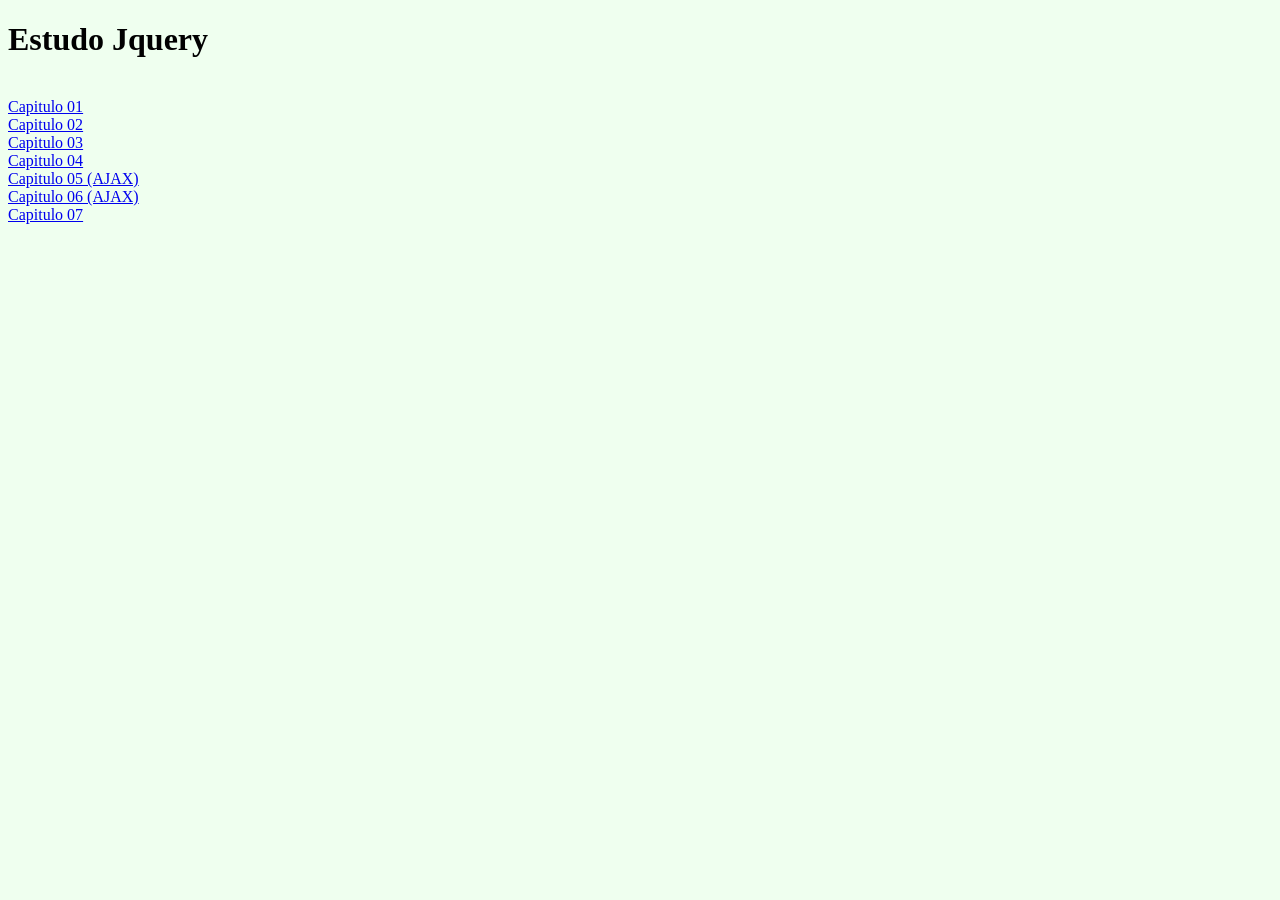
<file: src/main/webapp/index.html>
<!DOCTYPE HTML PUBLIC "-//W3C//DTD HTML 4.01 Transitional//EN" "http://www.w3.org/TR/html4/loose.dtd">
<html>
<head>
<meta http-equiv="Content-Type" content="text/html;charset=ISO-8859-1">
<title>Estudo Jquery</title>
</head>
<body bgcolor="#efffef">

	<h1>Estudo Jquery</h1>
	</br>
	<a href="pages/capitulo.html">Capitulo 01</a>
	</br>
	<a href="pages/capitulo01.html">Capitulo 02</a>
	</br>
	<a href="pages/capitulo03.html">Capitulo 03</a>
	</br>
	<a href="pages/capitulo04.html">Capitulo 04</a>
	</br>
	<a href="pages/capitulo05.html">Capitulo 05 (AJAX)</a>
	</br>
    <a href="pages/capitulo06.html">Capitulo 06 (AJAX)</a>
	</br>
    <a href="pages/capitulo07.html">Capitulo 07</a>

</body>
</html>
</file>
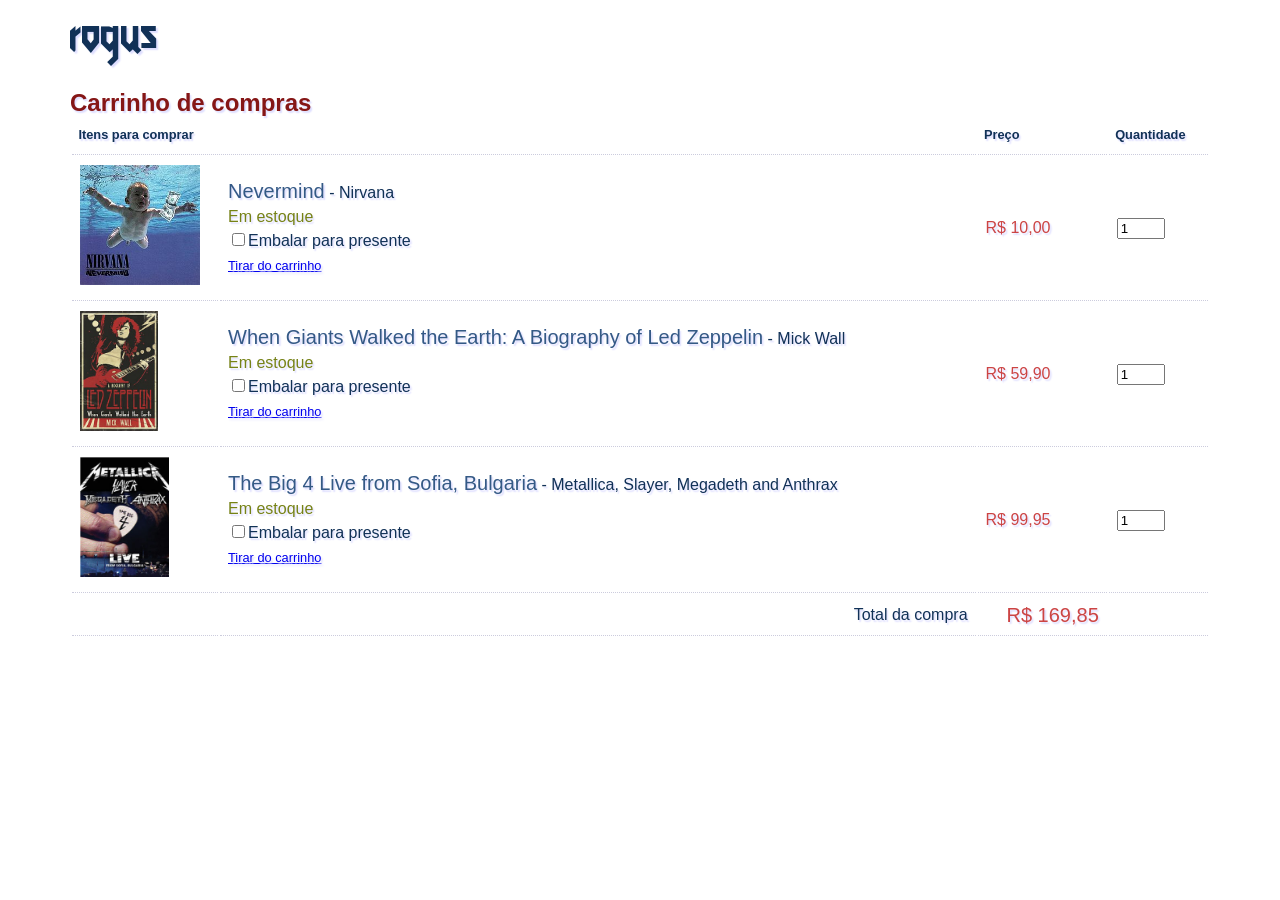
<file: src/main/webapp/pages/capitulo.html>
<!DOCTYPE html>
<html>
<head>
<meta charset="UTF-8" />
<meta name="viewport"
	content="width=device-width, initial-scale=1, maximum-scale=1.0" />

<title>rogus - carrinho de compras</title>
<link type='text/css' href='../stylesheets/rogus.css' rel='stylesheet'>
<script src='../javascripts/rogus.js' type='text/javascript'></script>
</head>
<body>
	<div id="header-container">
		<div id="header">
			<span class="logo">rogus</span>
		</div>
	</div>
	<div id="content">
		<h2>Carrinho de compras</h2>
		<table id="cart">
			<thead>
				<tr>
					<th colspan="2">Itens para comprar</th>
					<th>Preço</th>
					<th>Quantidade</th>
				</tr>
			</thead>
			<tbody>
				<tr class="produto">
					<td class="image"><img class="cover"
						src="../images/nirvana-nevermind.jpeg"></td>
					<td>
						<div class="product">
							<a href="#" class="product-link">Nevermind</a> - <a href="#"
								class="author-link">Nirvana</a>
						</div>
						<div class="in-stock">Em estoque</div>
						<div>
							<input type="checkbox" id="gift" /><label for="gift">Embalar
								para presente</label>
						</div>
						<div>
							<a href="#" class="delete-link">Tirar do carrinho</a>
						</div>
					</td>
					<td class="small"><div class="price">R$ 10,00</div></td>
					<td class="small"><input class="quantity" type="number"
						value="1" size="3" maxlength="3" min="1" max="10" step="1">
					</td>
				</tr>
				<tr class="produto">
					<td class="image"><img class="cover"
						src="../images/ledzeppelin-whengiantswalked.jpeg"></td>
					<td>
						<div class="product">
							<a href="#" class="product-link">When Giants Walked the
								Earth: A Biography of Led Zeppelin</a> - <a href="#"
								class="author-link">Mick Wall</a>
						</div>
						<div class="in-stock">Em estoque</div>
						<div>
							<input type="checkbox" id="gift" /><label for="gift">Embalar
								para presente</label>
						</div>
						<div>
							<a href="#" class="delete-link">Tirar do carrinho</a>
						</div>
					</td>
					<td class="small"><div class="price">R$ 59,90</div></td>
					<td class="small"><input class="quantity" type="number"
						value="1" size="3" maxlength="3" min="1" max="10" step="1">
					</td>
				</tr>
				<tr class="produto">
					<td class="image"><img class="cover"
						src="../images/big4live.jpeg"></td>
					<td>
						<div class="product">
							<a href="#" class="product-link">The Big 4 Live from Sofia,
								Bulgaria</a> - <a href="#" class="author-link">Metallica,
								Slayer, Megadeth and Anthrax</a>
						</div>
						<div class="in-stock">Em estoque</div>
						<div>
							<input type="checkbox" id="gift" /><label for="gift">Embalar
								para presente</label>
						</div>
						<div>
							<a href="#" class="delete-link">Tirar do carrinho</a>
						</div>
					</td>
					<td class="small"><div class="price">R$ 99,95</div></td>
					<td class="small"><input class="quantity" type="number"
						value="1" size="3" maxlength="3" min="1" max="10" step="1">
					</td>
				</tr>
				<tr class="footer">
					<td></td>
					<td>Total da compra</td>
					<td><div id="total">R$ 189,70</div></td>
					<td></td>
				</tr>
			</tbody>
		</table>
	</div>
</body>


<script type="text/javascript">
	if (document.getElementsByClassName == undefined) {
		alert("getElementsByClassName not found");
	}

	var produtos = document.getElementsByClassName("produto");
	console.log(produtos);

	var totalProdutos = 0;

	for ( var pos = 0; pos < produtos.length; pos++) {
		var priceElements = produtos[pos].getElementsByClassName("price");
		var priceText = priceElements[0].innerHTML;
		var price = moneyTextToFloat(priceText);
		console.log(price);

		var qtyElements = produtos[pos].getElementsByClassName("quantity");
		var qtyText = qtyElements[0].value;
		var quantity = moneyTextToFloat(qtyText);
		console.log(quantity);

		var subtotal = quantity * price;
		totalProdutos += subtotal;
	}

	console.log(totalProdutos);

	writeTotal(calculateTotalProducts());

	onDocumentLoad();
</script>


</html>
</file>
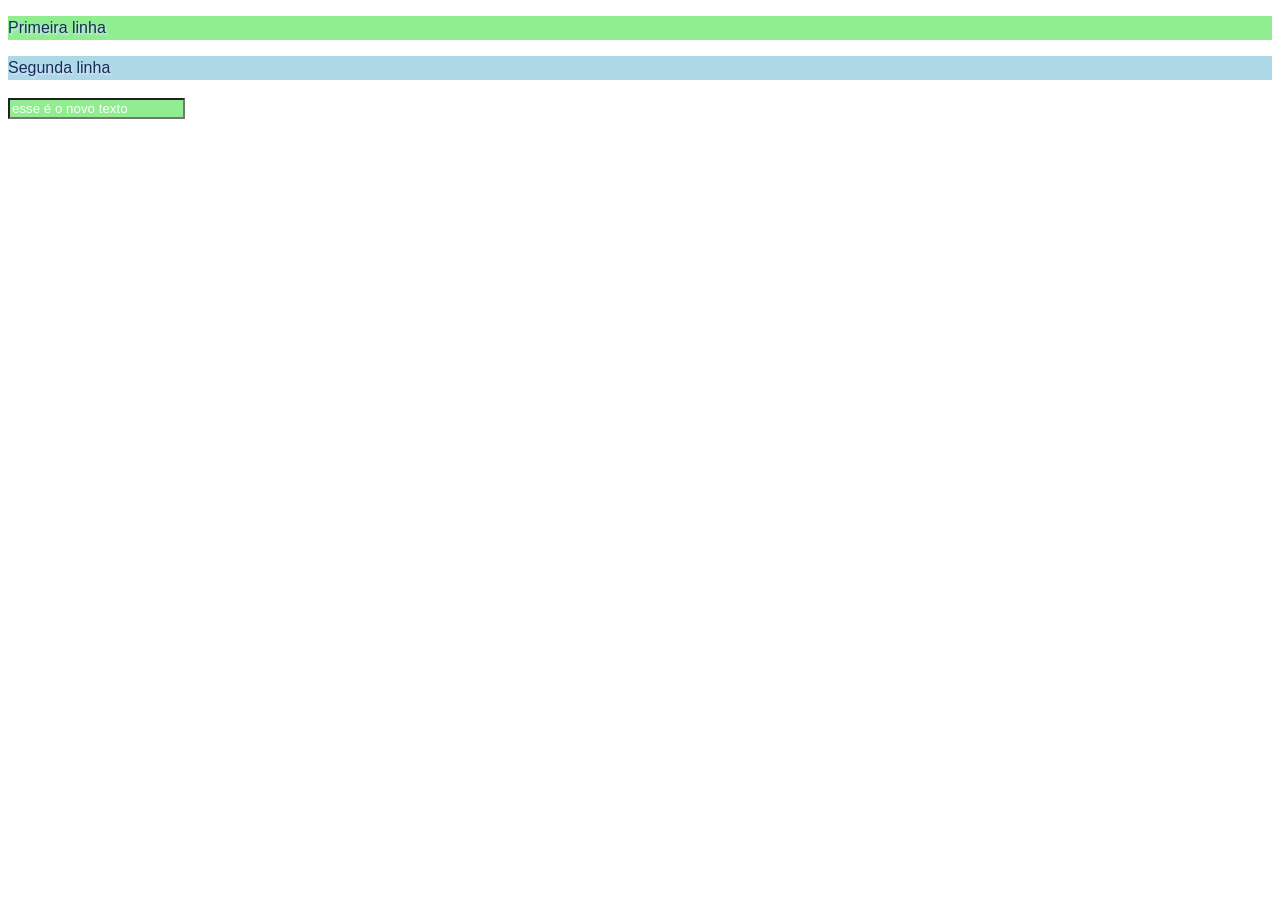
<file: src/main/webapp/pages/capitulo01.html>
<!DOCTYPE html>
<html>
<head>
<meta charset="UTF-8" />
<meta name="viewport"
	content="width=device-width, initial-scale=1, maximum-scale=1.0" />

<title>Capitulo 02</title>
<link type='text/css' href='../stylesheets/rogus.css' rel='stylesheet'>
<script src="http://code.jquery.com/jquery-2.0.0.js"></script>
<script src='../javascripts/rogus.js' type='text/javascript'></script>
</head>
<body>

	<p class="par">Primeira linha</p>
	<p class="impar">Segunda linha</p>
	<input type="text" id="texto" class="par" value="um texto qualquer">

</body>


<script type="text/javascript">
	$("p").css("background-color","lightblue");
	$(".par").css("background-color","lightgreen");
	$("#texto").css("color","white").val("esse é o novo texto");
</script>


</html>
</file>
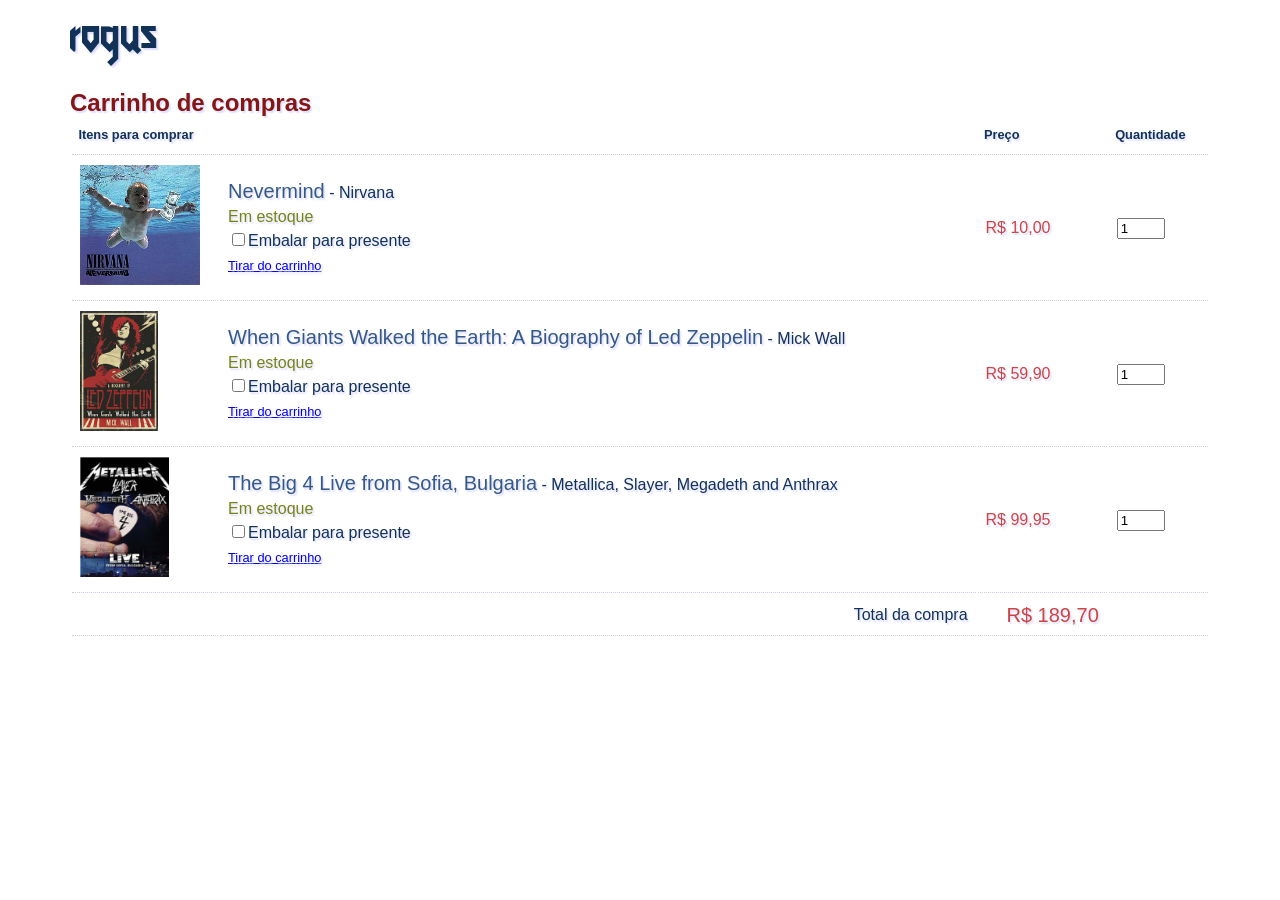
<file: src/main/webapp/pages/capitulo03.html>
<!DOCTYPE html>
<html>
<head>
<meta charset="UTF-8" />
<meta name="viewport"
	content="width=device-width, initial-scale=1, maximum-scale=1.0" />

<title>rogus - carrinho de compras</title>
<link type='text/css' href='../stylesheets/rogus.css' rel='stylesheet'>
<script src="http://code.jquery.com/jquery-2.0.0.js"></script>
<script src='../javascripts/rogusJquery.js' type='text/javascript'></script>
</head>
<body>
	<div id="header-container">
		<div id="header">
			<span class="logo">rogus</span>
		</div>
	</div>
	<div id="content">
		<h2>Carrinho de compras</h2>
		<table id="cart">
			<thead>
				<tr>
					<th colspan="2">Itens para comprar</th>
					<th>Preço</th>
					<th>Quantidade</th>
				</tr>
			</thead>
			<tbody>
				<tr class="produto">
					<td class="image"><img class="cover"
						src="../images/nirvana-nevermind.jpeg"></td>
					<td>
						<div class="product">
							<a href="#" class="product-link">Nevermind</a> - <a href="#"
								class="author-link">Nirvana</a>
						</div>
						<div class="in-stock">Em estoque</div>
						<div>
							<input type="checkbox" id="gift" /><label for="gift">Embalar
								para presente</label>
						</div>
						<div>
							<a href="#" class="delete-link">Tirar do carrinho</a>
						</div>
					</td>
					<td class="small"><div class="price">R$ 10,00</div></td>
					<td class="small"><input class="quantity" type="number"
						value="1" size="3" maxlength="3" min="1" max="10" step="1">
					</td>
				</tr>
				<tr class="produto">
					<td class="image"><img class="cover"
						src="../images/ledzeppelin-whengiantswalked.jpeg"></td>
					<td>
						<div class="product">
							<a href="#" class="product-link">When Giants Walked the
								Earth: A Biography of Led Zeppelin</a> - <a href="#"
								class="author-link">Mick Wall</a>
						</div>
						<div class="in-stock">Em estoque</div>
						<div>
							<input type="checkbox" id="gift" /><label for="gift">Embalar
								para presente</label>
						</div>
						<div>
							<a href="#" class="delete-link">Tirar do carrinho</a>
						</div>
					</td>
					<td class="small"><div class="price">R$ 59,90</div></td>
					<td class="small"><input class="quantity" type="number"
						value="1" size="3" maxlength="3" min="1" max="10" step="1">
					</td>
				</tr>
				<tr class="produto">
					<td class="image"><img class="cover"
						src="../images/big4live.jpeg"></td>
					<td>
						<div class="product">
							<a href="#" class="product-link">The Big 4 Live from Sofia,
								Bulgaria</a> - <a href="#" class="author-link">Metallica,
								Slayer, Megadeth and Anthrax</a>
						</div>
						<div class="in-stock">Em estoque</div>
						<div>
							<input type="checkbox" id="gift" /><label for="gift">Embalar
								para presente</label>
						</div>
						<div>
							<a href="#" class="delete-link">Tirar do carrinho</a>
						</div>
					</td>
					<td class="small"><div class="price">R$ 99,95</div></td>
					<td class="small"><input class="quantity" type="number"
						value="1" size="3" maxlength="3" min="1" max="10" step="1">
					</td>
				</tr>
				<tr class="footer">
					<td></td>
					<td>Total da compra</td>
					<td><div id="total">R$ 189,70</div></td>
					<td></td>
				</tr>
			</tbody>
		</table>
	</div>
</body>


</html>
</file>
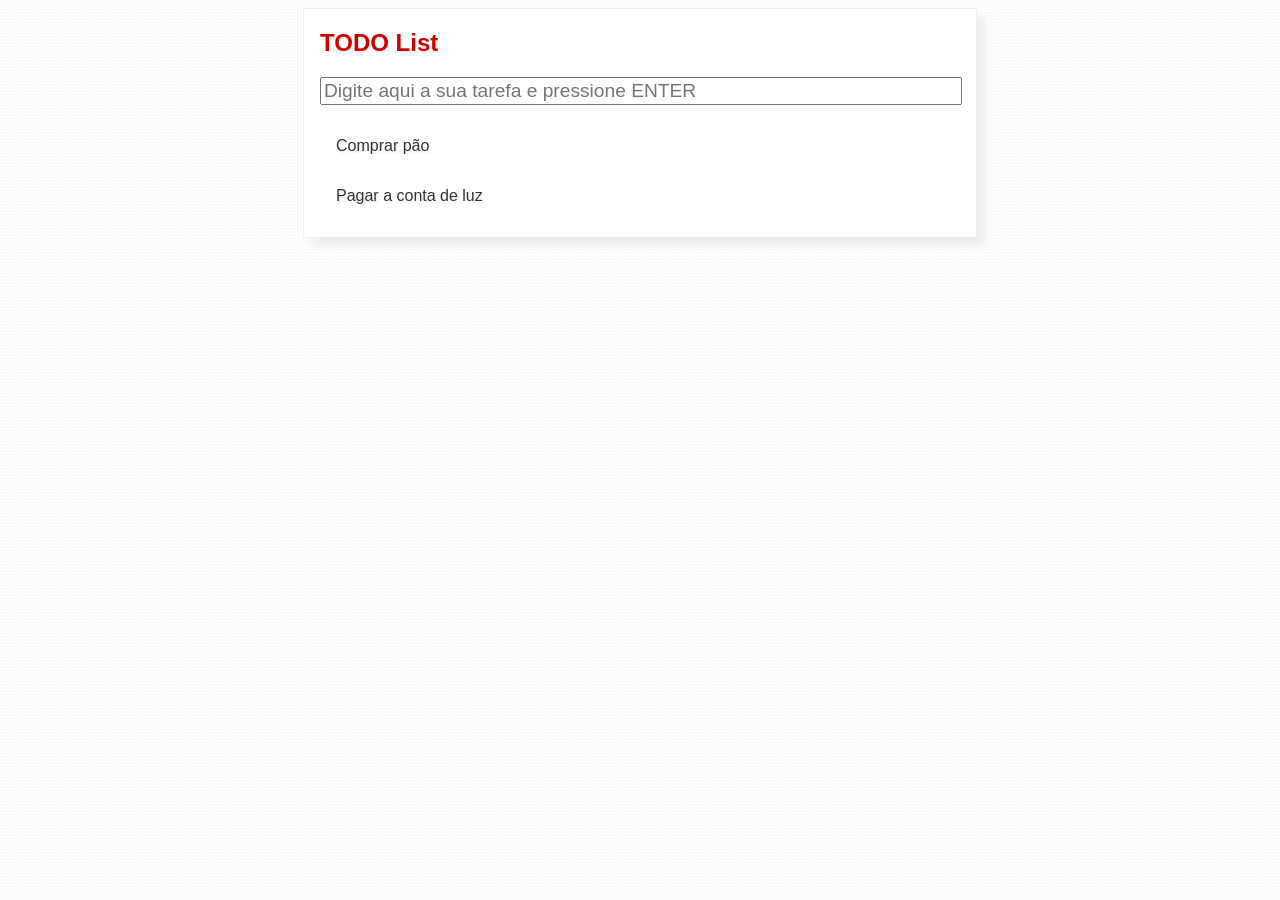
<file: src/main/webapp/pages/capitulo04.html>
<!DOCTYPE html>
<html>
<head>
<meta charset="UTF-8" />
<meta name="viewport"
	content="width=device-width, initial-scale=1, maximum-scale=1.0" />

<title>TODO list</title>
<link type='text/css' href='../stylesheets/todo.css' rel='stylesheet'>
<script src="http://code.jquery.com/jquery-2.0.0.js"></script>
<script src='../javascripts/todo.js' type='text/javascript'></script>
</head>
<body>
	<div class="todo">
		<h2>TODO List</h2>
		
		<input type="text" id="tarefa" placeholder="Digite aqui a sua tarefa e pressione ENTER">
		
		<div id="tarefa-list">
			<div class="tarefa-item">
				<div class="tarefa-texto">Comprar pão</div>
				<div class="tarefa-delete"></div>
				<div class="clear"></div>
			</div>
			<div class="tarefa-item">
				<div class="tarefa-texto">Pagar a conta de luz</div>
				<div class="tarefa-delete"></div>
				<div class="clear"></div>
			</div>
		</div>
		
	</div>
</body>
</html>
</file>
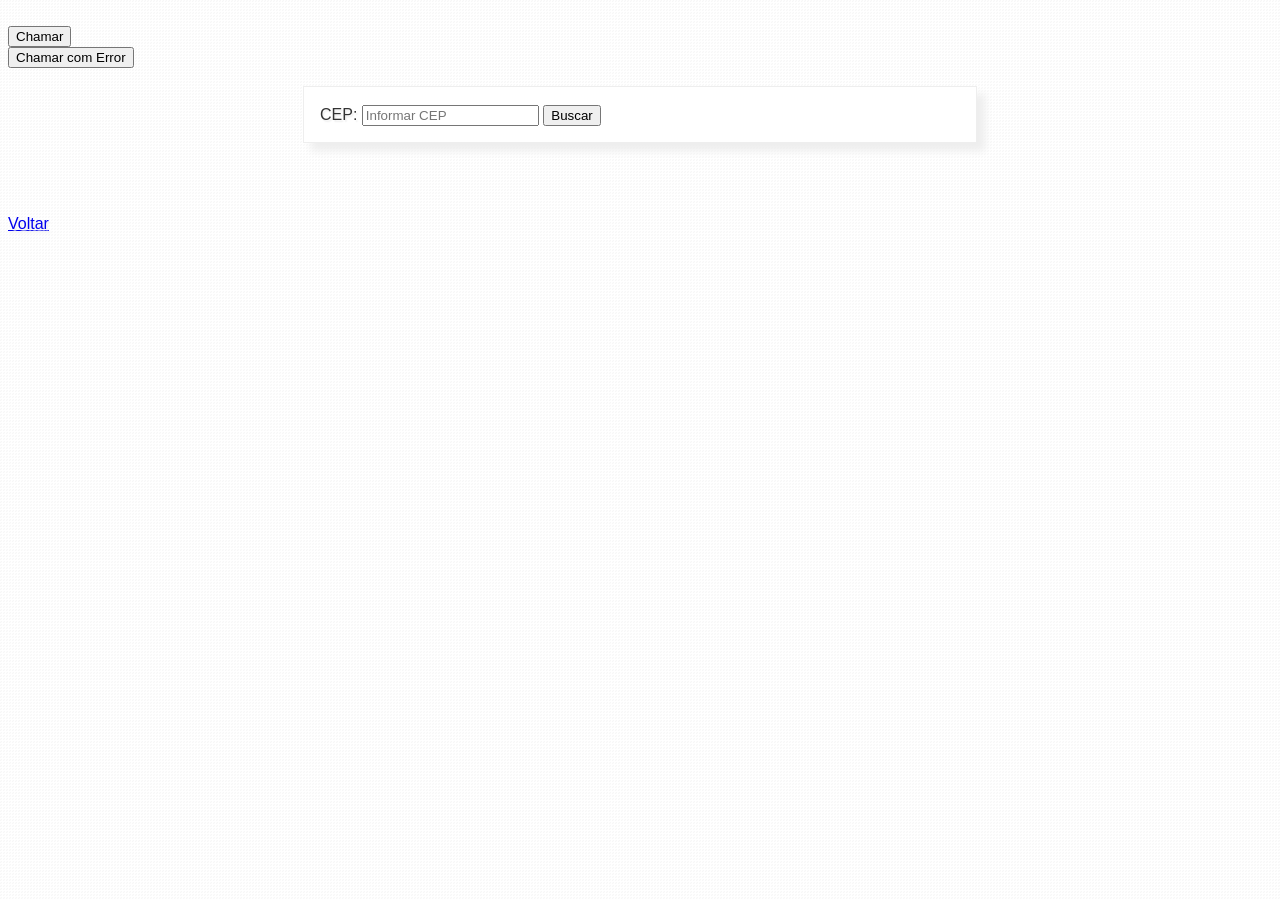
<file: src/main/webapp/pages/capitulo05.html>
<!DOCTYPE html>
<html>
<head>
<meta charset="UTF-8" />
<meta name="viewport"
	content="width=device-width, initial-scale=1, maximum-scale=1.0" />

<title>AJAX</title>
<link type='text/css' href='../stylesheets/todo.css' rel='stylesheet'>
<script src="http://code.jquery.com/jquery-2.0.0.js"></script>
<script src='../javascripts/todo.js' type='text/javascript'></script>
</head>
<body>

	<script type="text/javascript">

    function onChamarAjax() {
    	var parametros = {nome: "Caro Leitor"};
        var servico = "http://livro-capitulo07.herokuapp.com/hello";
        var $xhr = $.get(servico, parametros);
        $xhr.done(function(data) {
            alert(data);
        });
     }


    function onComErro() {
        var servico = "http://livro-capitulo07.herokuapp.com/error";
        $.get(servico).fail(function(data) {
   	         alert(data.responseText);
   	    });
    }


    var servico = "http://api.postmon.com.br/v1/cep/";
    var cep = "04101-300";
    
    function onCepDone(data) {
        console.log("A Casa do Código fica na " + data.logradouro);
    }
    
    $.getJSON(servico + cep).done(onCepDone);
    
    // Ação do botão buscar
    function onBuscarCep() {
        var cepDig = $('#inputCep').val().trim();

        console.log("CEP digitado: " + cepDig);
        
        if (cepDig !== "") {
             
             $.getJSON(servico + cepDig)
                 .done(function(data) {
                 $('#elComp').text(data.complemento);
                 $('#elBairro').text(data.bairro);
                 $('#elCidade').text(data.cidade);
                 $('#elLogr').text(data.logradouro);
                 $('#elCep').text(data.cep);
                 $('#elEst').text(data.estado);
                 
                 $('#tarefa-list').show('slow');
                 
                 $('#label').css("color","");
                 $('#inputCep').removeClass("errorInput");
                 
             }).fail(function(data) {
                 $('#label').css("color","red");
                 $('#inputCep').addClass("errorInput");
                 alert("CEP não encontrado.");
            });
        } else {
        	 $('#tarefa-list').hide('slow');
        }
        
    }
	
	$(function() {
		
		//onChamarAjax();
		
		$('#tarefa-list').hide();
		
		$('#botao').click(onChamarAjax);
		$('#botaoError').click(onComErro);
		
		$('#buttonSearchCep').click(onBuscarCep);
	});

</script>

	<br />

	<input type="button" value="Chamar" id="botao">

	<br />

	<input type="button" value="Chamar com Error" id="botaoError">

	<br />
	<br />
	
	<div class="todo">
	   <br />
	   <label id="label">CEP:</label>
	   <input type="text" id="inputCep" placeholder="Informar CEP" />
       <input type="button" id="buttonSearchCep" value="Buscar" />
	   
		<div id="tarefa-list">
	       <h2 id="tituloEnd">Endereço:</h2>
	       <div class="tarefa-item">
		       <div class="tarefa-texto"><strong>Complemento:&nbsp;&nbsp;</strong></div>
		       <div class="tarefa-texto" id="elComp"></div>
		       <div class="clear"></div>
		   </div>
	       <div class="tarefa-item">
		       <div class="tarefa-texto"><strong>Bairro:&nbsp;&nbsp;</strong></div>
		       <div class="tarefa-texto" id="elBairro"></div>
		       <div class="clear"></div>
		   </div>
	       <div class="tarefa-item">
		       <div class="tarefa-texto"><strong>Cidade:&nbsp;&nbsp;</strong></div>
		       <div class="tarefa-texto" id="elCidade"></div>
		       <div class="clear"></div>
		   </div>
	       <div class="tarefa-item">
		       <div class="tarefa-texto"><strong>Logradouro:&nbsp;&nbsp;</strong></div>
		       <div class="tarefa-texto" id="elLogr"></div>
		       <div class="clear"></div>
		   </div>
	       <div class="tarefa-item">
		       <div class="tarefa-texto"><strong>CEP:&nbsp;&nbsp;</strong></div>
		       <div class="tarefa-texto" id="elCep"></div>
		       <div class="clear"></div>
		   </div>
	       <div class="tarefa-item">
		       <div class="tarefa-texto"><strong>Estado:&nbsp;&nbsp;</strong></div>
		       <div class="tarefa-texto" id="elEst"></div>
		       <div class="clear"></div>
		   </div>
		</div>
	</div>
	<br />
	<br />
	<br />
	
	<br />
	<a href="../index.html">Voltar</a>

</body>
</html>
</file>
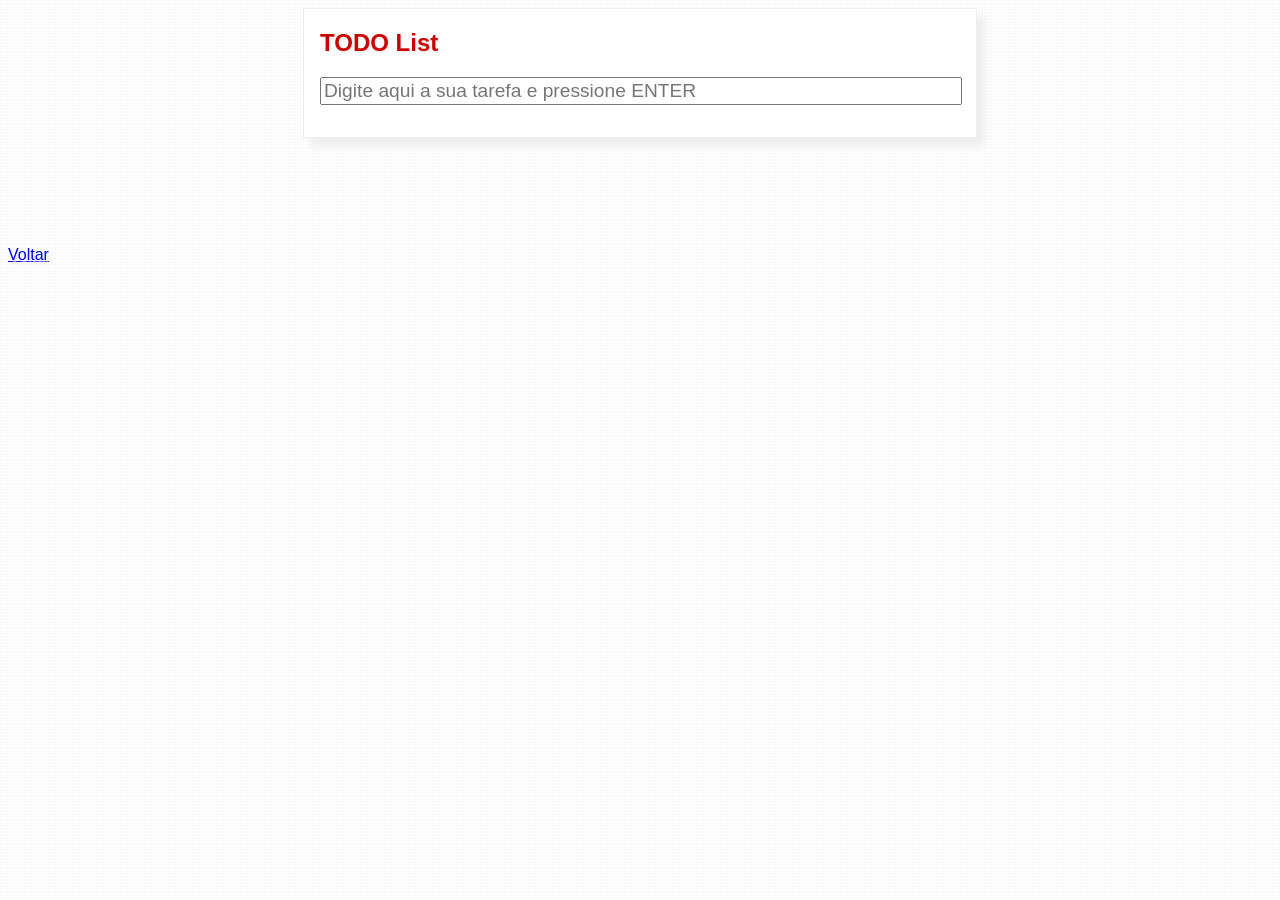
<file: src/main/webapp/pages/capitulo06.html>
<!DOCTYPE html>
<html>
<head>
<meta charset="UTF-8" />
<meta name="viewport"
	content="width=device-width, initial-scale=1, maximum-scale=1.0" />

<title>TODO list</title>
<link type='text/css' href='../stylesheets/todo.css' rel='stylesheet'>
<script src="http://code.jquery.com/jquery-2.0.0.js"></script>
<script src='../javascripts/todo_06.js' type='text/javascript'></script>
</head>
<body>
	<div class="todo">
		<h2>TODO List</h2>
		
		<input type="text" id="tarefa" placeholder="Digite aqui a sua tarefa e pressione ENTER">
		
		<div id="tarefa-list">
		</div>
		
	</div>
	
	<br />
	<br />
	<br />
	<br />
	<br />
	<br />
    <a href="../index.html">Voltar</a>
    
</body>
</html>
</file>
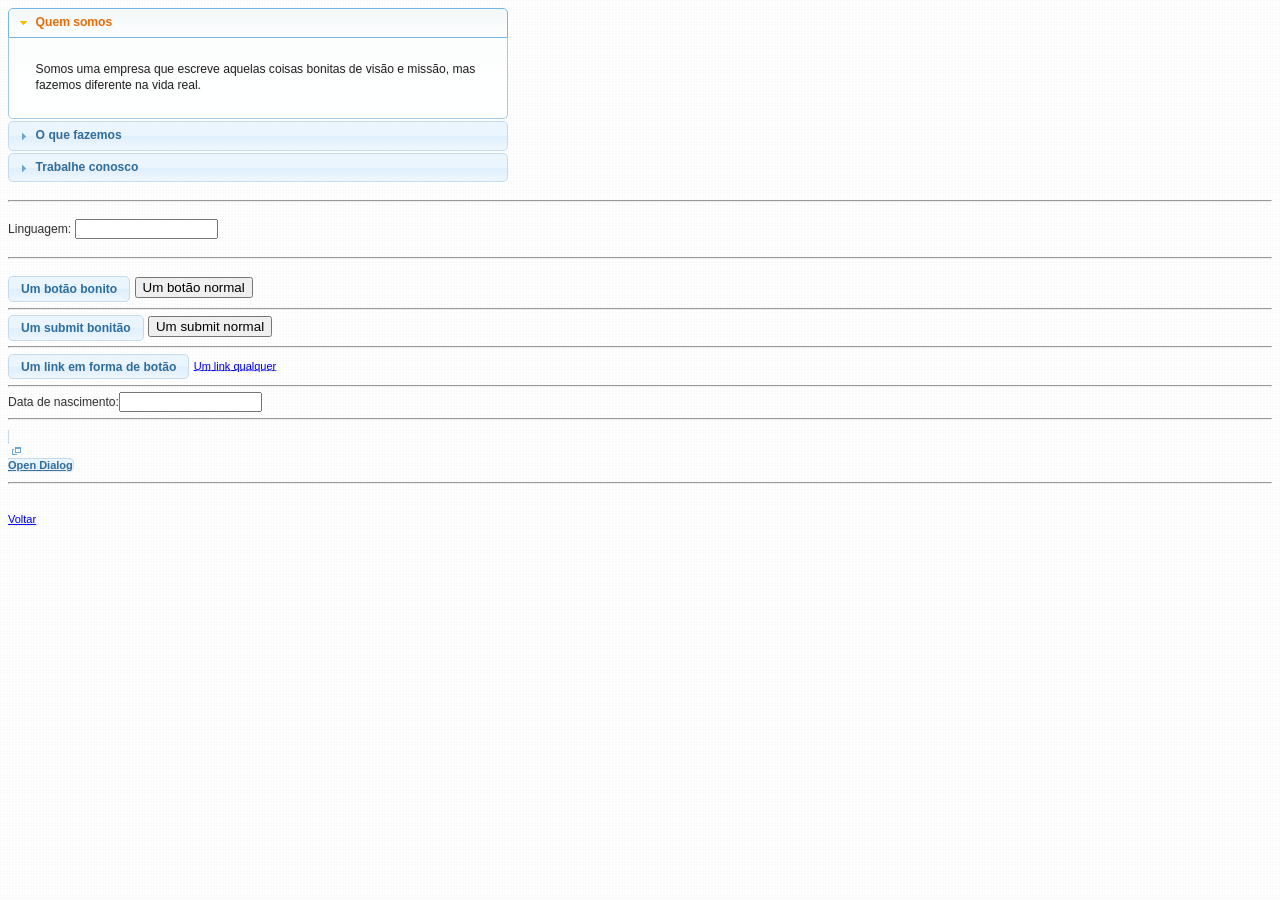
<file: src/main/webapp/pages/capitulo07.html>
<!DOCTYPE html>
<html>
<head>
<meta charset="UTF-8" />
<meta name="viewport"
	content="width=device-width, initial-scale=1, maximum-scale=1.0" />

<title>UI</title>
<link type='text/css' href='../stylesheets/todo_outros.css'
	rel='stylesheet'>
<link type='text/css'
	href='../stylesheets/redmond/jquery-ui-1.10.3.custom.css'
	rel='stylesheet'>
<script src='../javascripts/jquery-1.9.1.js' type='text/javascript'></script>
<script src='../javascripts/jquery-ui-1.10.3.custom.js'
	type='text/javascript'></script>
<script src='../javascripts/todo_06.js' type='text/javascript'></script>
</head>
<body>

	<script type="text/javascript">

  $(function() {
	  
    $("#accordion").accordion();

    var linguagens = [
        "Clojure",
        "Common LISP",
        "Erlang",
        "F#",
        "Haskell",
        "JavaScript",
        "OCaml",
        "Scala",
        "Scheme"
        ];

    $("#linguagens").autocomplete({source: linguagens});

    $(function() {
   	  $(".chique").button();
   	});
    
  });




  $(function () {
	  $("#nascimento").datepicker({
	  showWeek: true,
	  firstDay: 0,
	  dateFormat: "dd/mm/yy",
	  dayNames: ["Domingo",
	  "Segunda-Feira",
	  "Terça-Feira",
	  "Quarta-Feira",
	  "Quinta-Feira",
	  "Sexta-Feira",
	  "Sábado"],
	  dayNamesMin: ["D", "S", "T", "Q", "Q", "S", "S"],
	  monthNames: ["Janeiro",
	  "Fevereiro",
	  "Março",
	  "Abril",
	  "Maio",
	  "Junho",
	  "Julho",
	  "Agosto",
	  "Setembro",
	  "Outubro",
	  "Novembro",
	  "Dezembro"],
	  monthNamesShort: ["Jan",
	  "Fev",
	  "Mar",
	  "Abr",
	  "Mai",
	  "Jun",
	  "Jul",
	  "Ago",
	  "Set",
	  "Out",
	  "Nov",
	  "Dez"],
	  showButtonPanel: true,
	  currentText: "Hoje",
	  closeText: "Fechar",
	  weekHeader: "#"
	  });
	  });

$(function(){

	function onSimClick() {
        alert("Uhu!");
        $(this).dialog("close");
      }

      function onClaroClick() {
        alert("\\o/");
        $(this).dialog("close");
      }

      var opcoes = {
    		  autoOpen: false,
              width: 400,
        buttons: {
          "Sim": onSimClick,
          "Claro!": onClaroClick
        }
      };

      $("#dialog").dialog(opcoes);

      $( "#dialog-link" ).click(function( event ) {
          $( "#dialog" ).dialog( "open" );
          event.preventDefault();
      });
});
  
</script>

	<div id="accordion" style="width: 500px;">
		<h3>Quem somos</h3>
		<div>
			<p>Somos uma empresa que escreve aquelas coisas bonitas de visão
				e missão, mas fazemos diferente na vida real.</p>
		</div>
		<h3>O que fazemos</h3>
		<div>
			<p>Criamos podutos que são vendidos com um ano de garantia e
				quebram após um ano e meio de uso.</p>
		</div>
		<h3>Trabalhe conosco</h3>
		<div>
			<p>Se você é do tipo que venderia um gato morto para a própria
				avó, venha trabalhar conosco!</p>
		</div>
	</div>


	<br />
	<hr />
	<br />


	<div class="ui-widget">
		<label for="linguagens">Linguagem: </label> <input id="linguagens" />
	</div>

	<br />
	<hr />
	<br />



	<button class="chique">Um botão bonito</button>
	<button>Um botão normal</button>
	<hr />
	<input type="submit" class="chique" value="Um submit bonitão">
	<input type="submit" value="Um submit normal">
	<hr />
	<a href="#" class="chique">Um link em forma de botão</a>
	<a href="#">Um link qualquer</a>
	<hr />

	<div class="ui-widget">
		<label for="nascimento">Data de nascimento:</label><input
			id="nascimento" type="text">
	</div>

	<hr />
	<p>
		<a href="#" id="dialog-link" class="ui-state-default ui-corner-all"><span
			class="ui-icon ui-icon-newwin"></span>Open Dialog</a>
	</p>
	<hr />

	<br />
	<br />
	<a href="../index.html">Voltar</a>



	<div id="dialog" title="Aviso do sistema">
		<p>Você acha que esse é o melhor livro de JavaScript que já
			existiu?</p>
	</div>


</body>
</html>
</file>
<file: src/main/webapp/stylesheets/rogus.css>
/* palette scheme: http://colorschemedesigner.com/#0032dllpBw0w0 */
@font-face {
	font-family: JudasPriest;
	src: url('../fonts/JudasPriest.ttf');
}

body {
	font-family: Helvetica, Tahoma, sans-serif;
	color: #113157; /* #333344; */
	font-size: 100%; /* 100% = 16px */
	text-shadow: 0.1em 0.1em 0.1em #ddf;
	line-height: 1.5em;
}

#header-container {
	width: 100%;
}

#header, #content {
	width: 1140px;
	margin: 0 auto;
}

#header {
	padding-top: 1em;
	padding-bottom: 1em;
}

h2 {
	color: #851616;
	margin-bottom: 0;
}

table#cart {
	width: 100%;
}

table#cart th {
	text-align: left;
	font-size: 0.8em;
}

th, td {
	padding: 0.5em;
	border-bottom: #ccd 1px dotted;
}

th.small, tr.item td.small {
	width: 8em;
}

div.price, #total {
	font-size: 1em;
	color: #cc4444;
}

#total {
	font-size: 1.25em;
}

tr.item {
	vertical-align: top;
	font-size: 100%;
	padding-top: 1em;
}

a.product-link {
	text-decoration: none;
	color: #345986;
	font-size: 1.25em;
}

a.author-link {
	text-decoration: none;
	color: #113157;	
}

a.delete-link {
	font-size: 0.8em;
}

img.cover {
	height: 7.5em;  /* 120/16 = 7.5 */
}

td.image {
	width: 8.125em; /* 130/16 = 8.125; */
}

.in-stock {
	color: #768216;
}

tr.footer {
	text-align: right;
}

.logo {
	font-family: JudasPriest;
	font-size: 3em;
	color: #113157;
}
</file>
<file: src/main/webapp/stylesheets/todo.css>
/*
    Paleta de cores:
    #ffffff
    #cc0000
    #333333
*/
html {
    font: 100%;
    font-family: helvetica, colibri, tahoma, sans-serif;
    color: #333;
    background-image: url("../images/brillant.png");
    background-position: initial initial;
    background-repeat: initial initial;
    text-shadow: 0.1em 0.1em 0.1em #eee;
}

div.todo {
    width: 40em;
    border: 1px solid #eee;
    margin: 0 auto;
    padding: 1em;
    padding-top: 0;
    box-shadow: 0.5em 0.5em 0.5em #eee;
    background-color: white;
}

div.todo h2 {
    color: #c00;
}

#tarefa, .tarefa-edit {
    font-size: 1.2em;
}

#tarefa {
    width: 33em;
}

.tarefa-edit {
    width: 31em;
}

#tarefa-list {
    width: 40em;
    margin-top: 1em;
}

.tarefa-item {
    padding: 1em;
    vertical-align: middle;
}

.tarefa-item:hover {
    background-color: #eee;
}

.tarefa-texto {
    display: block;
    float: left;
}

.clear {
    clear: both;
}

.tarefa-delete {
    width: 16px;
    height: 16px;

    background-image: url("../images/delete.gif");
    background-repeat: no-repeat;

    display: block;
    float: right;

    visibility: hidden;
}

.tarefa-item:hover .tarefa-delete {
    visibility: visible;
}

.tarefa-item, .tarefa-texto, .tarefa-delete {
    /* border: 1px solid black; */
}
</file>
<file: src/main/webapp/stylesheets/todo_outros.css>
/*
    Paleta de cores:
    #ffffff
    #cc0000
    #333333
*/
html {
	font: 100%;
	font-size: 11px;
	font-family: helvetica, colibri, tahoma, sans-serif;
	color: #333;
	background-image: url("../images/brillant.png");
	background-position: initial initial;
	background-repeat: initial initial;
	text-shadow: 0.1em 0.1em 0.1em #eee;
}

div.todo {
	width: 40em;
	border: 1px solid #eee;
	margin: 0 auto;
	padding: 1em;
	padding-top: 0;
	box-shadow: 0.5em 0.5em 0.5em #eee;
	background-color: white;
}

div.todo h2 {
	color: #c00;
}

#tarefa,.tarefa-edit {
	font-size: 1.2em;
}

#tarefa {
	width: 33em;
}

.tarefa-edit {
	width: 31em;
}

#tarefa-list {
	width: 40em;
	margin-top: 1em;
}

.tarefa-item {
	padding: 1em;
	vertical-align: middle;
}

.tarefa-item:hover {
	background-color: #eee;
}

.tarefa-texto {
	display: block;
	float: left;
}

.clear {
	clear: both;
}

.tarefa-delete {
	width: 16px;
	height: 16px;
	background-image: url("../images/delete.gif");
	background-repeat: no-repeat;
	display: block;
	float: right;
	visibility: hidden;
}

.tarefa-item:hover .tarefa-delete {
	visibility: visible;
}

.tarefa-item,.tarefa-texto,.tarefa-delete {
	/* border: 1px solid black; */
	
}

/* Error */
.errorLabel {
	color: red;
}

.errorInput {
	border-color: RED;
}

.tarefa-id {
	visibility: hidden;
}
</file>
